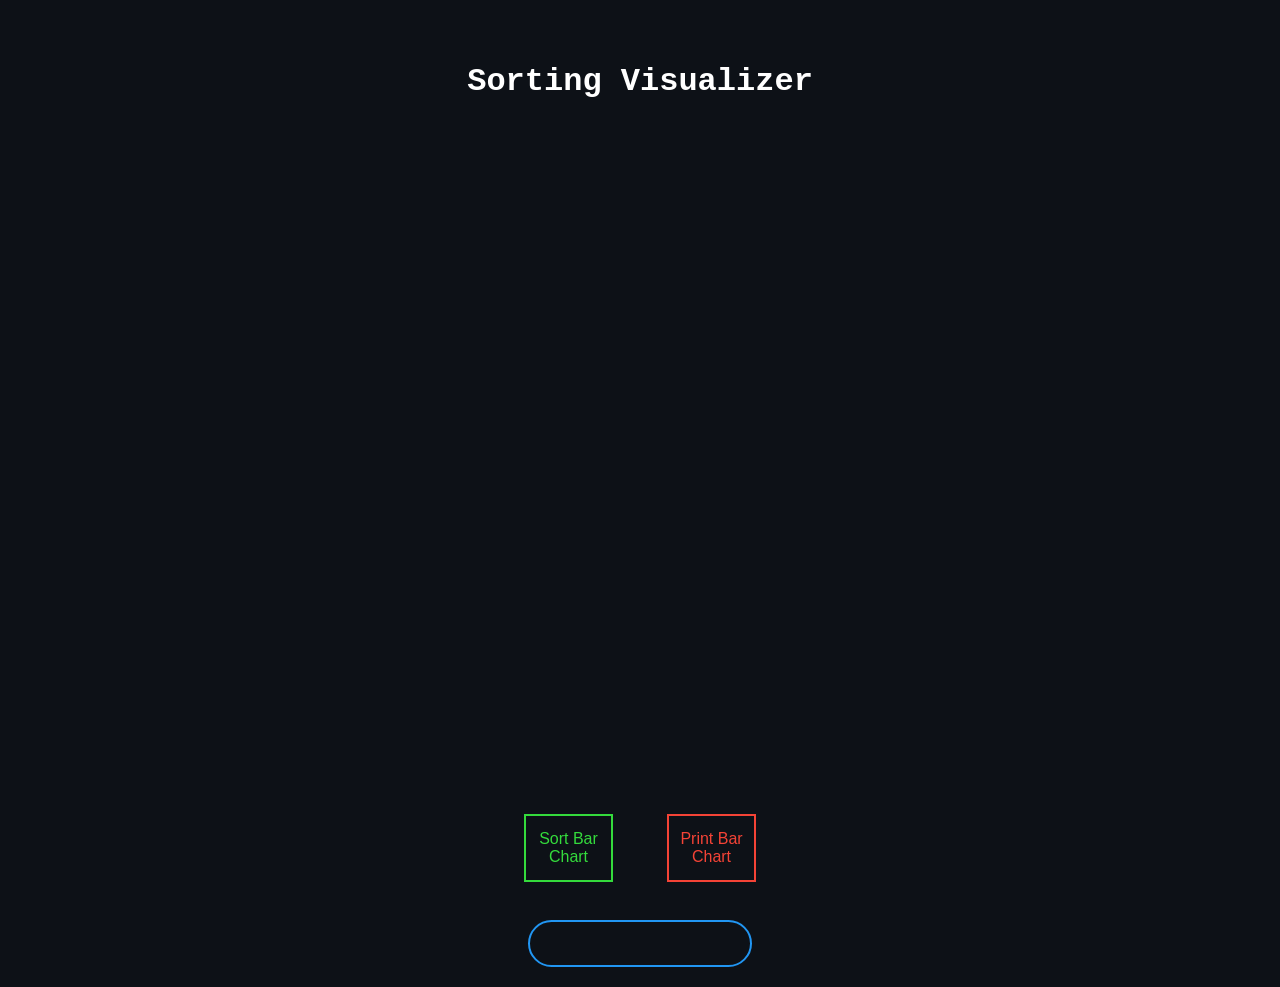
<file: index.html>
<!DOCTYPE html>
<html>
    <head>
        <link rel="stylesheet" href="style.css">
        <script src="script.js"></script>
        <title>Sorting Visualizer</title>
    </head>
    <body>
        <div class="container1">
            <h1>Sorting Visualizer</h1>
            <canvas id="myCanvas" class="canvas" width="1500" height="600">This text is displayed if your browser does not support HTML5</canvas>
        </div>
            <button class="btn sort" id="sortbtn" onclick="main()">Sort Bar Chart</button>
            <button class="btn print" id="printbtn" onclick="getArray()">Print Bar Chart</button>
        <br><br>
        <input type="text" class="inputnum" id="numinput">
    </body>
</html>
</file>
<file: style.css>
body
{
    text-align: center;
    background-color: rgb(13, 17, 23);
}

h1
{
    font-size: 200%;
    font-family:'Courier New', Courier, monospace;
    color: white;
}

.container1
{
    margin-top: 5%;
    margin-bottom: 2%;
}

.canvas
{
    margin-top: 5%;
}

/*
Remove comments to add border to canvas
.canvas
{
    outline: black 3px solid;
}
*/

/*inputs*/

.btn
{
    border: 2px solid rgb(13, 17, 23);
    background-color: rgb(13, 17, 23);
    color: rgb(13, 17, 23);
    padding: 14px 10px;
    font-size: 16px;
    cursor: pointer;
    transition: 1s;
    width: 7%;
}

.sort
{
    border-color: #34db3c;
    color: #34db3c;
    margin-right: 2%;
}

.print
{
    border-color: #f44336;
    color: #f44336;
    margin-left: 2%;
}

.inputnum
{
    border: 0;
    background: none;
    display: block;
    margin: 20px auto;
    text-align: center;
    border: 2px solid #2196F3;
    padding: 14px 10px;
    width: 200px;
    outline: none;
    color: white;
    border-radius: 24px;
    transition: 1s;
}

/*hover*/

.sort:hover
{
    background-color: #34db3c;
    color: white;
    width: 10%;
}

.print:hover
{
    background-color: #f44336;
    color: white;
    transition: 1s;
    width: 10%;
}

.inputnum:hover
{
    transition: 1s;
    width: 10%;
}

/*disabled*/

button:disabled
{
    pointer-events: none;
    opacity: 0.3;
}
</file>
